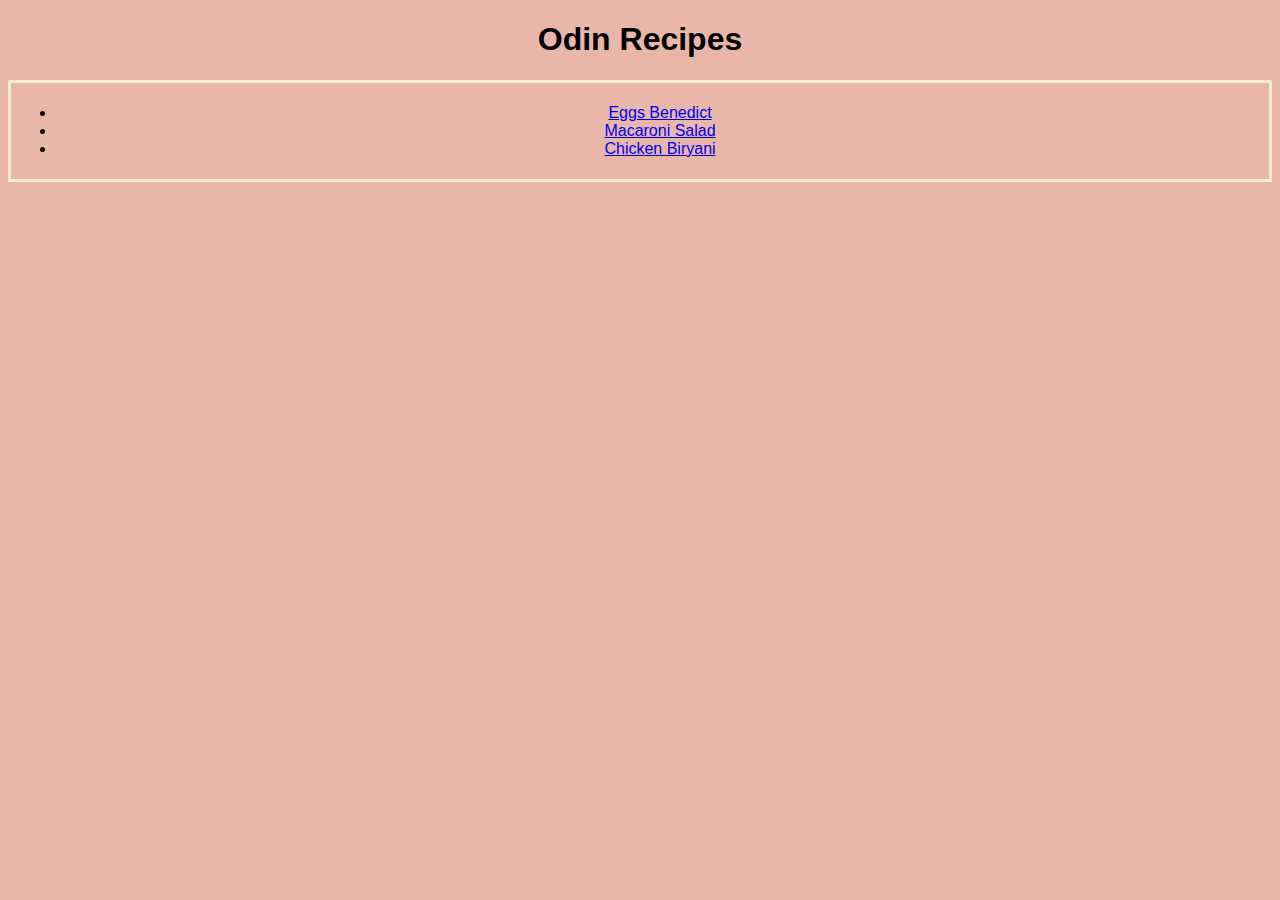
<file: index.html>
<!DOCTYPE html>
<html lang="en">
<head>
    <meta charset="UTF-8">
    <meta name="viewport" content="width=device-width, initial-scale=1.0">
    <title>Odin Recipes</title>
    <link rel="stylesheet" href="style.css">
</head>
<body>
    <h1>Odin Recipes</h1>
    <div class="list">
    <ul>
    <li><a href="recipes/eggs_benedict.html">Eggs Benedict</a></li>
    <li><a href="recipes/macaroni_salad.html">Macaroni Salad</a></li>
    <li><a href="recipes/chicken_biryani.html">Chicken Biryani</a></li>
    </ul> 
    </div>
</body>
</html>
</file>
<file: style.css>
* {
    font-family: Verdana, Geneva, Tahoma, sans-serif;
    background-color: rgb(233, 183, 169);
    text-align: center;
}

h1 {
    text-align: center;
}

.list {
    margin: 0 auto;
    border: solid;
    border-color: antiquewhite;
    padding: 5px;
}
</file>
